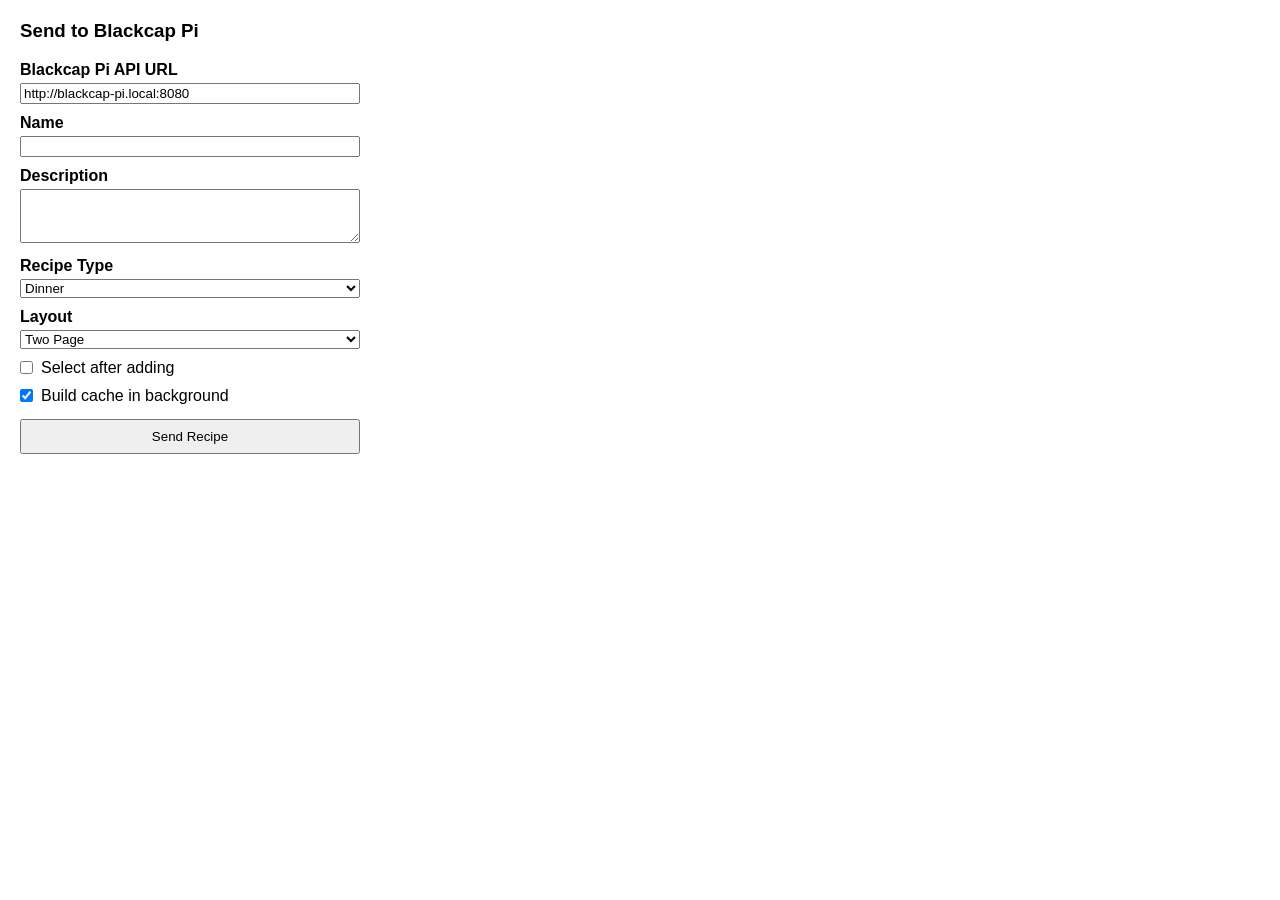
<file: Blackcap-Pi-Extension/popup.html>
<!doctype html>
<html>
<head>
  <meta charset="utf-8">
  <title>Send to Blackcap Pi</title>
  <style>
    body {
      font-family: Arial, sans-serif;
      width: 340px;
      padding: 12px;
    }

    h3 {
      margin-top: 0;
    }

    label {
      display: block;
      margin-top: 10px;
      font-weight: bold;
    }

    input,
    select,
    textarea,
    button {
      width: 100%;
      box-sizing: border-box;
      margin-top: 4px;
    }

    textarea {
      resize: vertical;
      min-height: 54px;
    }

    button {
      margin-top: 14px;
      padding: 8px;
      cursor: pointer;
    }

    .checkbox-row {
      display: flex;
      align-items: center;
      gap: 8px;
      margin-top: 10px;
      font-weight: normal;
    }

    .checkbox-row input {
      width: auto;
      margin: 0;
    }

    .status {
      margin-top: 10px;
      font-size: 0.9em;
      min-height: 20px;
    }

    .status.ok {
      color: #166534;
    }

    .status.error {
      color: #991b1b;
    }
  </style>
</head>
<body>
  <h3>Send to Blackcap Pi</h3>

  <label>Blackcap Pi API URL</label>
  <input id="apiBase" value="http://blackcap-pi.local:8080">

  <label>Name</label>
  <input id="name">

  <label>Description</label>
  <textarea id="description"></textarea>

  <label>Recipe Type</label>
  <select id="recipeType">
    <option>Breakfast</option>
    <option>Lunch</option>
    <option selected>Dinner</option>
    <option>Side</option>
    <option>Snack</option>
    <option>Dessert</option>
  </select>

  <label>Layout</label>
  <select id="layout">
    <option value="single_page">Single Page</option>
    <option value="two_page" selected>Two Page</option>
  </select>

  <label class="checkbox-row">
    <input type="checkbox" id="selectAfterAdd">
    Select after adding
  </label>

  <label class="checkbox-row">
    <input type="checkbox" id="cacheAsync" checked>
    Build cache in background
  </label>

  <button id="sendBtn">Send Recipe</button>

  <div class="status" id="status"></div>

  <script src="popup.js"></script>
</body>
</html>
</file>
